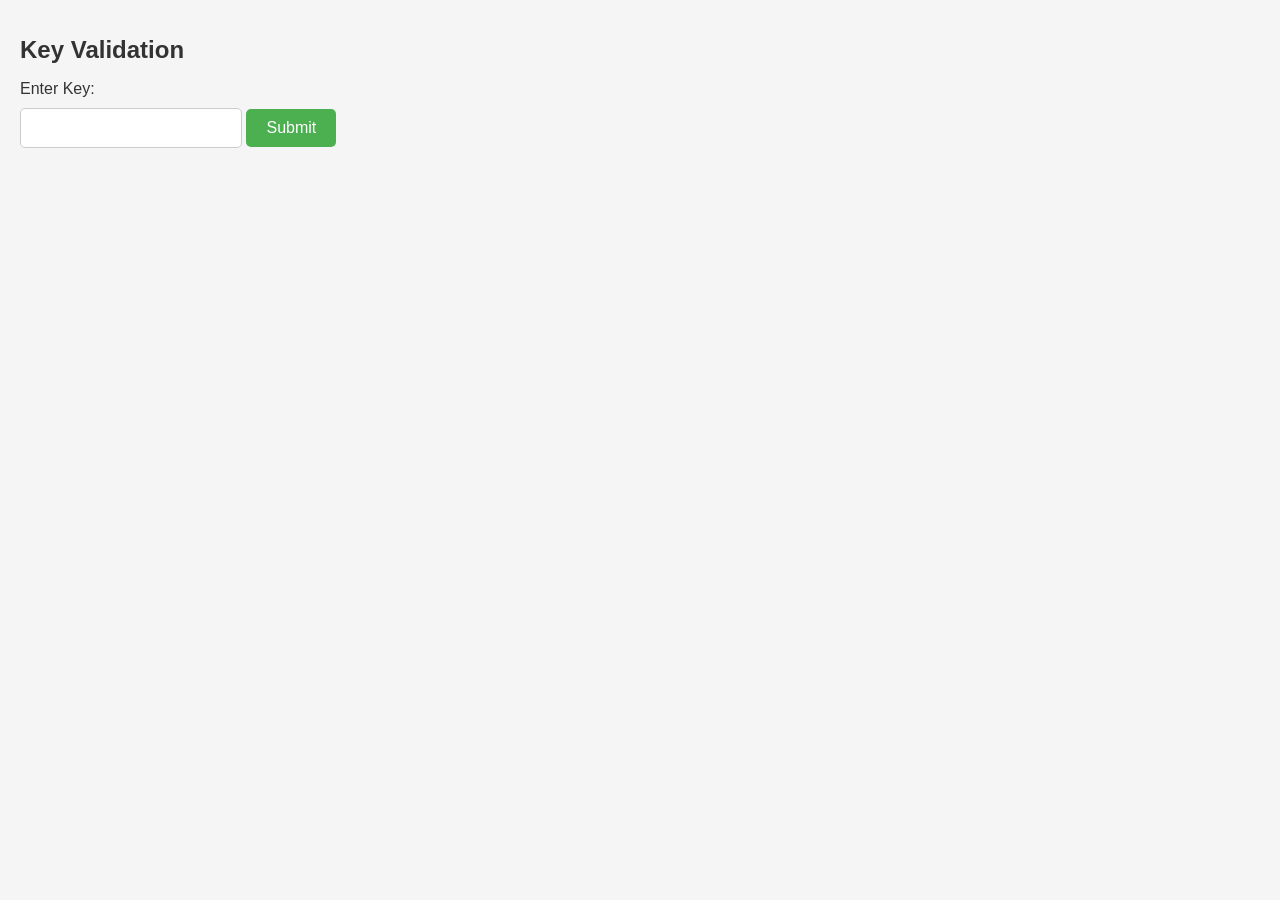
<file: index.html>
<!DOCTYPE html>
<html>
<head>
  <title>Key Validation</title>
  <link rel="stylesheet" href="styles.css">
  <script src="script.js"></script>
</head>
<body>
  <h1 id="HeaderOne">Key Validation</h1>
  <label for="inputKey">Enter Key:</label>
  <input type="text" id="inputKey">
  <button onclick="validateKey()">Submit</button>
  <p id="result"></p>
</body>
</html>
</file>
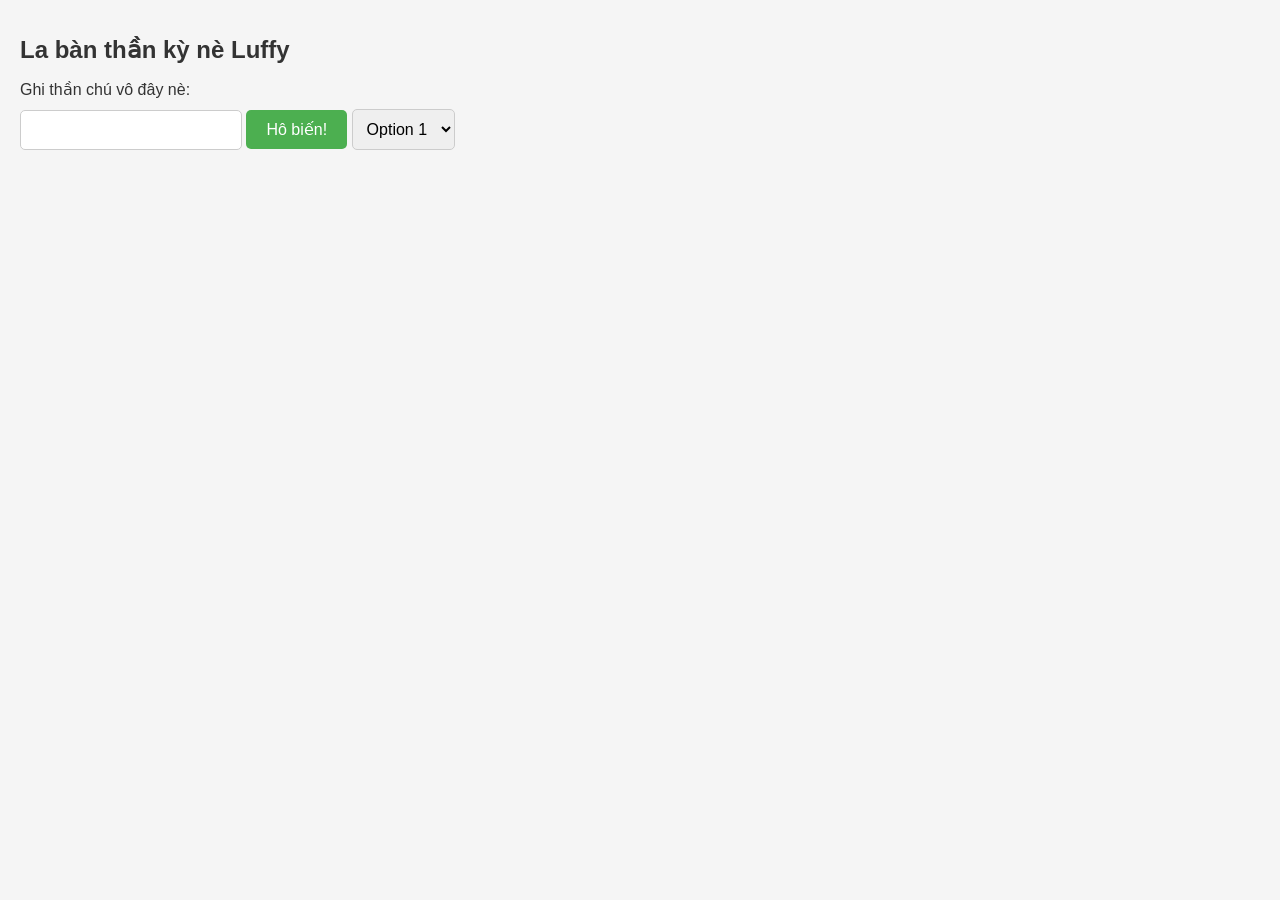
<file: docs/index.html>
<!DOCTYPE html>
<html>
<head>
  <title>La bàn</title>
  <link rel="stylesheet" href="styles.css">
  <script src="script.js"></script>
</head>
<body>
  <h1>La bàn thần kỳ nè Luffy</h1>
  <label for="inputKey">Ghi thần chú vô đây nè:</label>
  <input type="text" id="inputKey">
  <button onclick="validateKey()">Hô biến!</button>
  <select id="dropdown">
    <option value="option1">Option 1</option>
    <option value="option2">Option 2</option>
    <option value="option3">Option 3</option>
    <option value="option4">Option 4</option>
    <!-- <option value="option5">Option 5</option>
    <option value="option6">Option 6</option>
    <option value="option7">Option 7</option>
    <option value="option8">Option 8</option> -->
  </select>
  <p id="result"></p>
</body>
</html>
</file>
<file: styles.css>
/* Body styles */
body {
    font-family: Arial, sans-serif;
    background-color: #f5f5f5;
    margin: 0;
    padding: 20px;
  }
  
  /* Heading styles */
  h1 {
    color: #333;
    font-size: 24px;
  }
  
  /* Form styles */
  label {
    display: block;
    margin-bottom: 10px;
    color: #333;
    font-size: 16px;
  }
  
  input[type="text"] {
    padding: 10px;
    font-size: 16px;
    border-radius: 5px;
    border: 1px solid #ccc;
  }
  
  button {
    padding: 10px 20px;
    font-size: 16px;
    background-color: #4caf50;
    color: #fff;
    border: none;
    border-radius: 5px;
    cursor: pointer;
  }
  
  /* Result styles */
  p#result {
    margin-top: 20px;
    font-size: 16px;
    color: #333;
  }
</file>
<file: docs/styles.css>
/* Body styles */
body {
  font-family: Arial, sans-serif;
  background-color: #f5f5f5;
  margin: 0;
  padding: 20px;
}

/* Heading styles */
h1 {
  color: #333;
  font-size: 24px;
}

/* Form styles */
label {
  display: block;
  margin-bottom: 10px;
  color: #333;
  font-size: 16px;
}

input[type="text"] {
  padding: 10px;
  font-size: 16px;
  border-radius: 5px;
  border: 1px solid #ccc;
}

button {
  padding: 10px 20px;
  font-size: 16px;
  background-color: #4caf50;
  color: #fff;
  border: none;
  border-radius: 5px;
  cursor: pointer;
}

select {
  padding: 10px;
  font-size: 16px;
  border-radius: 5px;
  border: 1px solid #ccc;
}

option {
  padding: 10px;
  font-size: 16px;
  border-radius: 5px;
  border: 1px solid #ccc;
}

/* Result styles */
p#result {
  margin-top: 20px;
  font-size: 16px;
  color: #333;
}
</file>
